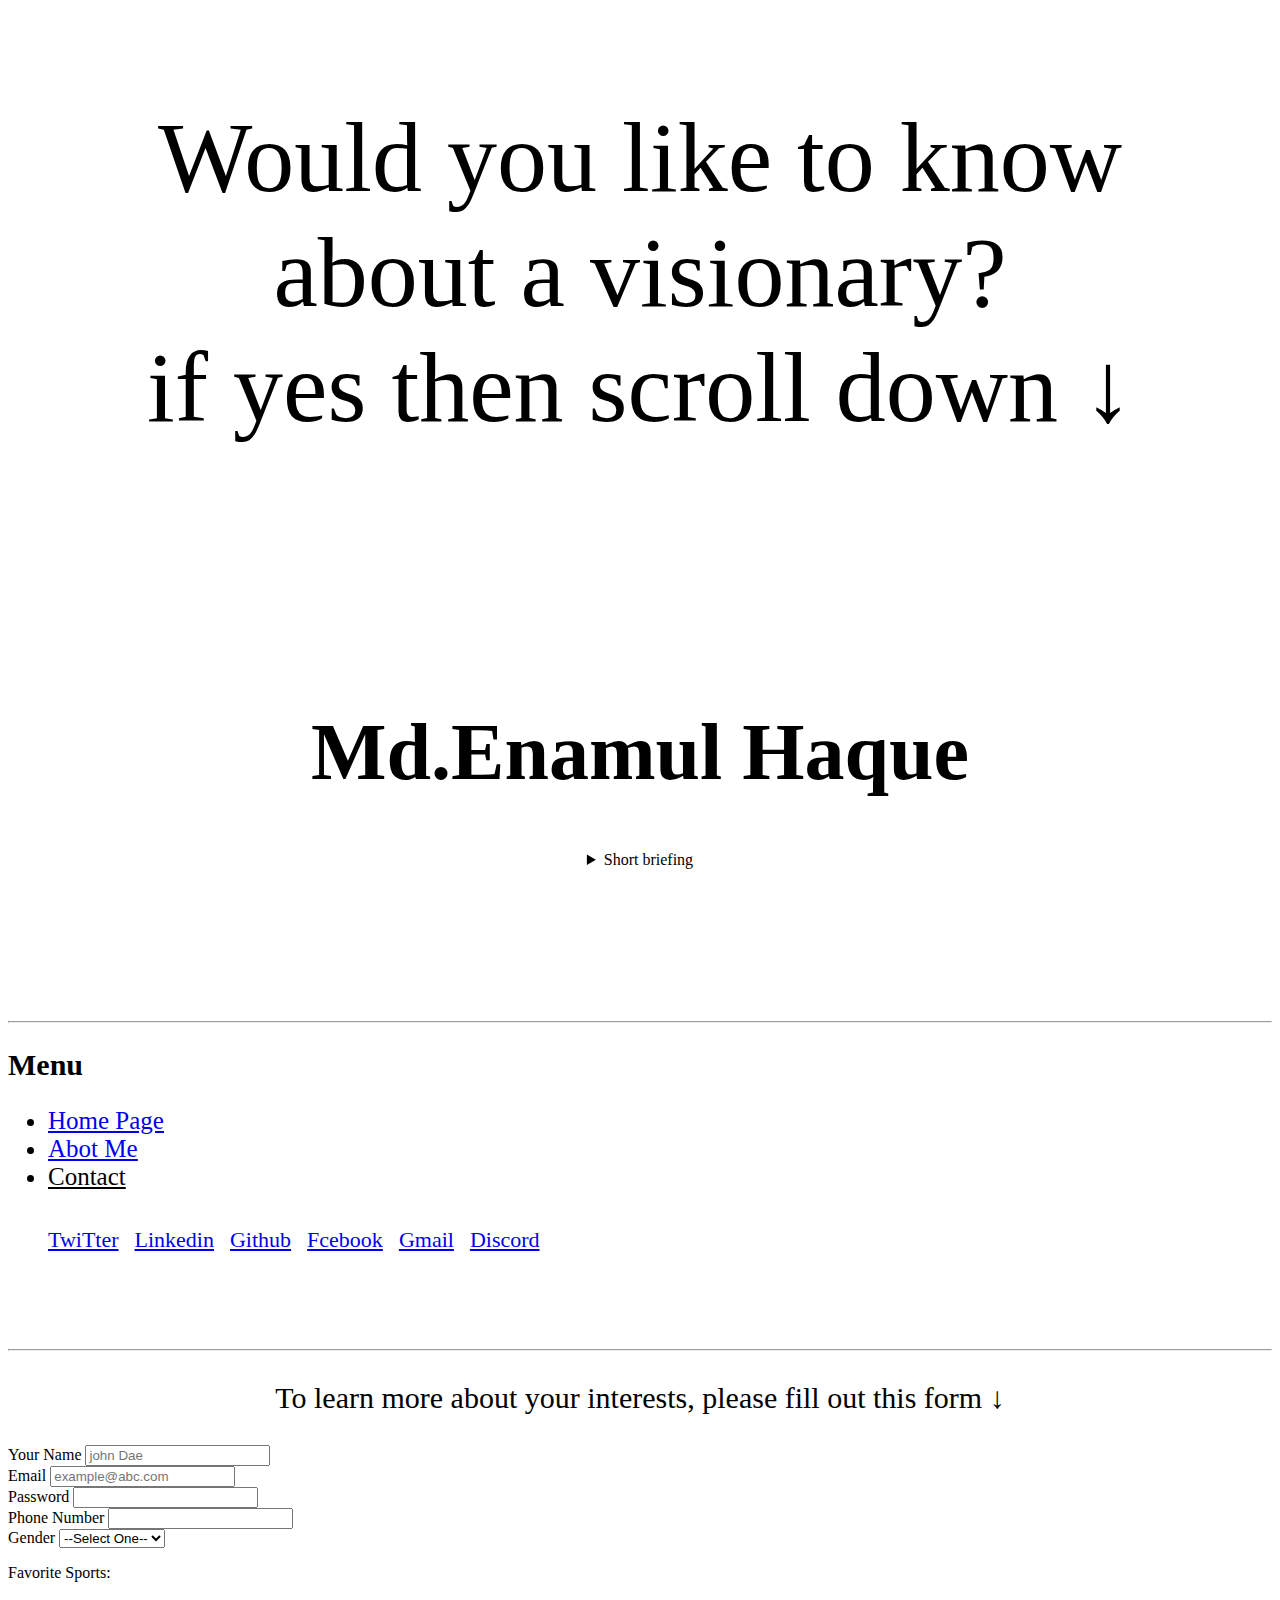
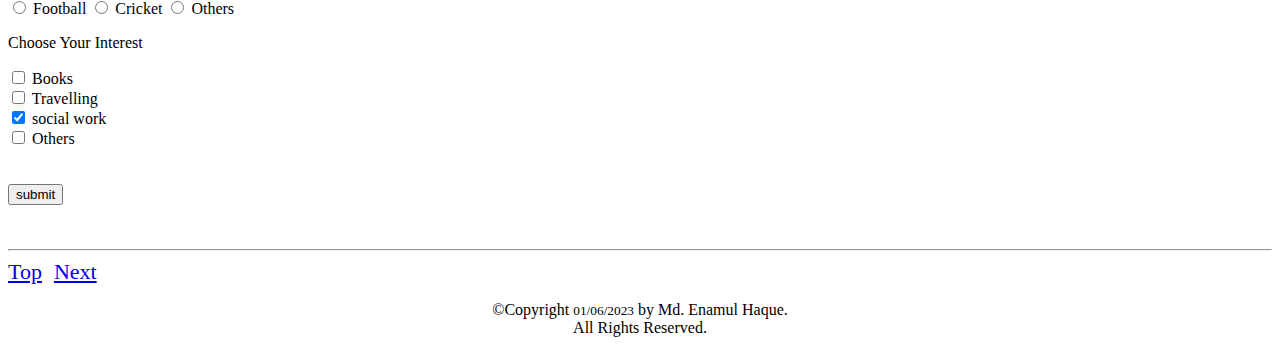
<file: index.html>
<!DOCTYPE html>
<html lang="en">
<head>
    <meta charset="UTF-8">
    <meta http-equiv="X-UA-Compatible" content="IE=edge">
    <meta name="viewport" content="width=device-width, initial-scale=1.0">
    <title>Home page</title>
    <link rel="stylesheet" href="style.css">
</head>
<body>
    <header>

  <blockquote>
    Would you like to know about a visionary? <br>
     if yes then scroll down &darr;
  </blockquote>
<br><br><br><br><br><br>
<h1 class="me">Md.Enamul Haque</h1>

   <details>
    <summary>Short briefing</summary>
<p class="summ">Passionate web developer and electrical engineer with a deep love for the defense industry,
   combining expertise in programming and electrical systems to create innovative web applications
    while pursuing projects related to national security and defense technologies.</p>   
</details>


</header>
<br><br><br><br><br><br><br><br>


<nav>
<hr><h2 class="men" >Menu</h2>

<ul>
<li class="menu"><U><a href="personal prot.html" target="_blank">Home Page</a></U></li>
<li class="menu"><U><a href="about.html" target="_blank">Abot Me</a></U></li>

<li class="menu"><U>Contact</U></li><br><br>

<a  class="contact" href="https://twitter.com/hashtag/100DaysOfCode?src=hashtag_click" target="_blank">TwiTter</a> &nbsp;&nbsp;
<a class="contact" href="https://www.linkedin.com/feed/" target="_blank">Linkedin</a> &nbsp;&nbsp;
<a class="contact" href="https://github.com/problizEnamul" target="_blank">Github</a> &nbsp;&nbsp;
<a class="contact" href="https://www.facebook.com/" target="_blank">Fcebook</a> &nbsp;&nbsp;
<a class="contact" href="https://mail.google.com/mail/u/0/#inbox" target="_blank">Gmail</a> &nbsp;&nbsp;
<a class="contact" href="https://discord.com/channels/@me" target="_blank">Discord</a> &nbsp;&nbsp;
</ul>
  <br><br><br><br>
<hr>
</nav>


<main>
<p class="form">To learn more about your interests, please fill out this form &darr; </p>

<form action="" method="post">

  <label for="fullname">Your Name</label>
<input
type="text" 
name="fullname" id="fullname" placeholder="john Dae"
/>
<br>
<label for="email">Email</label>
<input type="email" id="email" placeholder="example@abc.com" />
<br>
<label for="password">Password</label>
<input type="password" id="password" /> <br>
<label for="phone">Phone Number</label>
<input type="tel" name="phone" id="phone"/><br>
<label for="gender">Gender</label>
<select name="gender" id="gender">

<option value="disabled">--Select One--</option>
<option value="male">Male</option>
<option value="female">Female</option>
<option value="others">others</option>
</select>
<br>
<p>Favorite Sports:</p>

<input type="radio" name="favsport" id="football"/>
<label for="football">Football</label>

<input type="radio" name="favsport" id="cricket"/>
<label for="cricket">Cricket</label>

<input type="radio" name="favsport" id="others"/>
<label for="others">Others</label>
<br>
<p>Choose Your Interest </p>
<input type="checkbox" name="books" id="books" />
<label for="books">Books</label><br>

<input type="checkbox" name="traveling" id="travelling" />
<label for="travelling">Travelling</label><br>

<input type="checkbox" name="social work" id="social work"checked />
<label for="social work">social work</label><br>

<input type="checkbox" name="others" id="others"  />
<label for="others">Others</label><br>



<br><br>
<input type="submit" value="submit"/>


</form>
</main>

<footer>

<br><br><hr>
<a  class="contact" href="#">Top</a> &nbsp;
<a  class="contact" href="about.html">Next</a>
<br>

<p class="copy">&copy;Copyright <small>01/06/2023</small> by Md. Enamul Haque. 
    <Br>All Rights Reserved.  </p>

</footer>
    
    
    
    
    
    
    
    




</body>
</html>
</file>
<file: style.css>
/* h1{
    text-align: center;
} */

blockquote{
    text-align: center;

    font-size: 100px;
}

.form{
    text-align: center;
    font-size: 30px;
}

.copy{
    text-align: center;
}

.me{
font-size:80px;
text-align:center;
}

details{
    text-align: center;
}

.menu{
    font-size:25px;
}

.contact  {
    font-size: 22px;
}


.men{
    font-size: 30px;
}

.summ{
    font-size:20px ;
}

summary{
    font: size 20px; ;
}

.bio{
    font: size 30px;
    text-align: justify;
}
</file>
